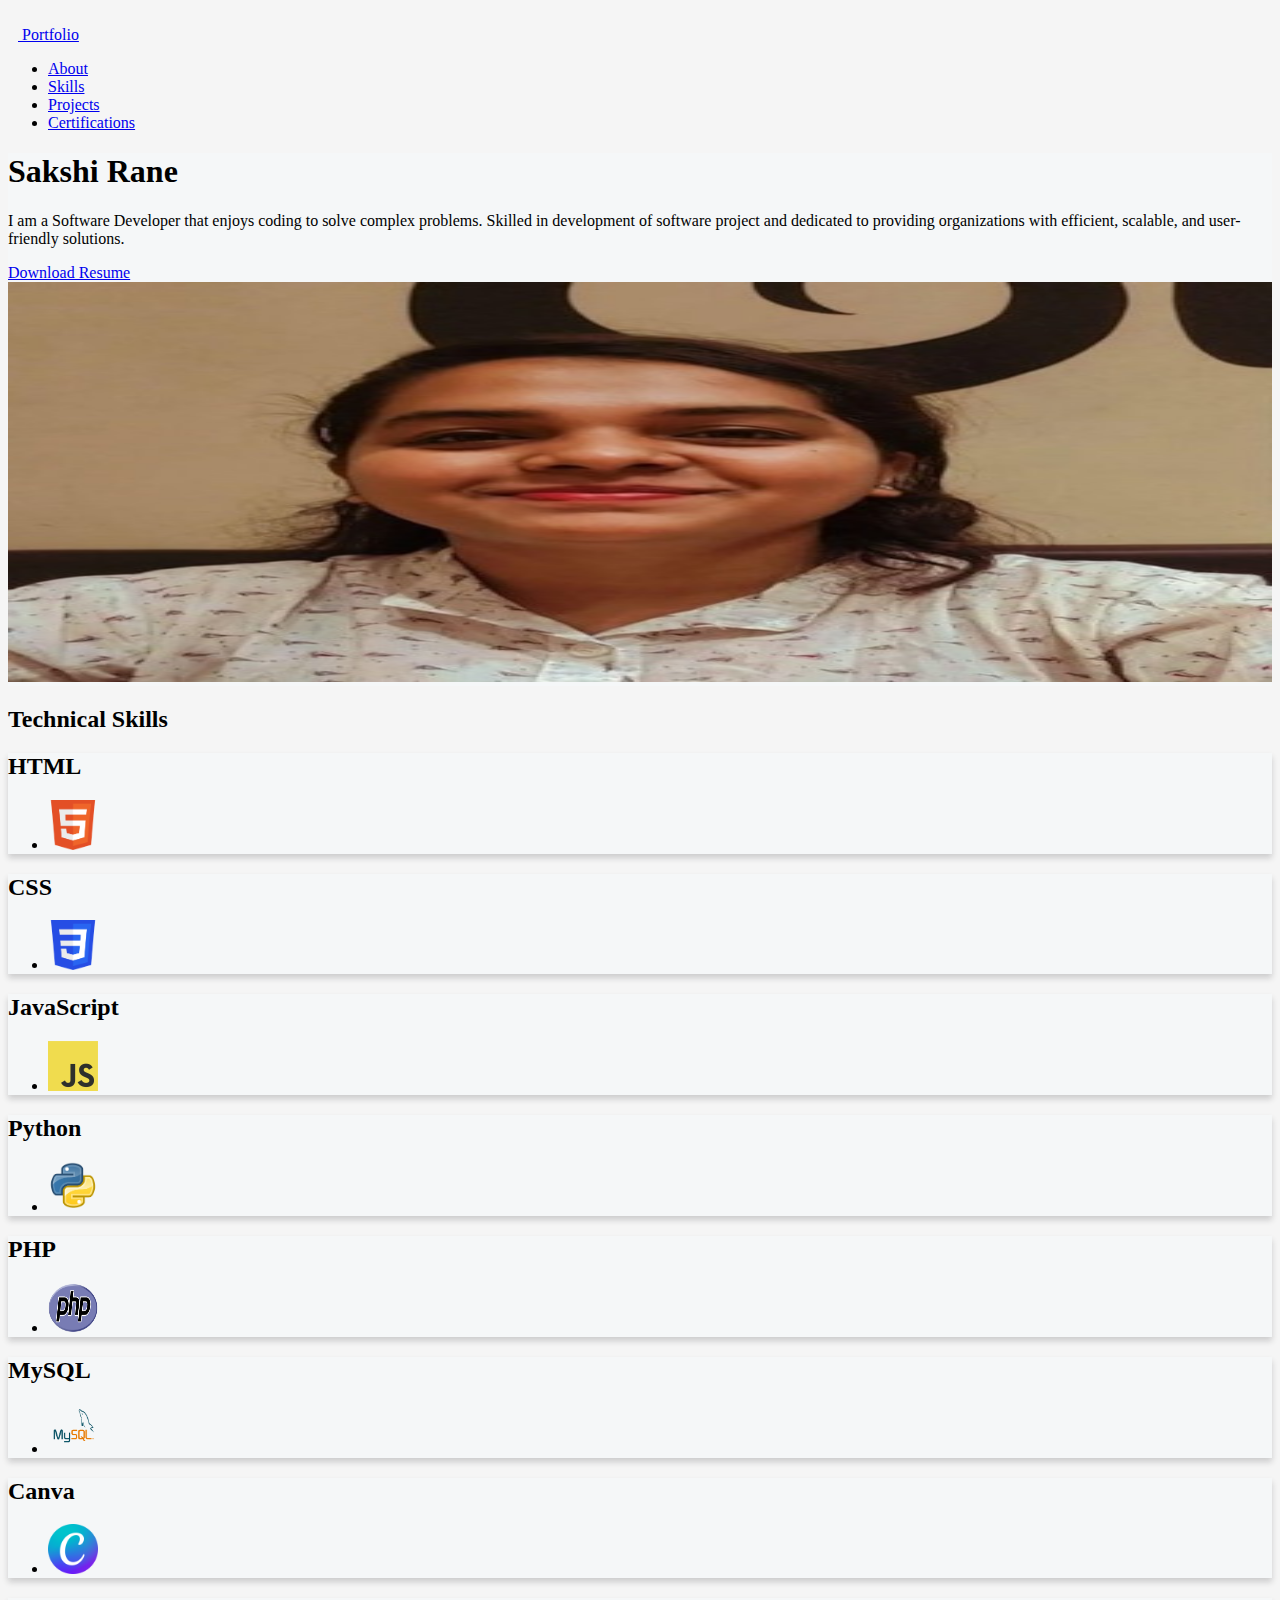
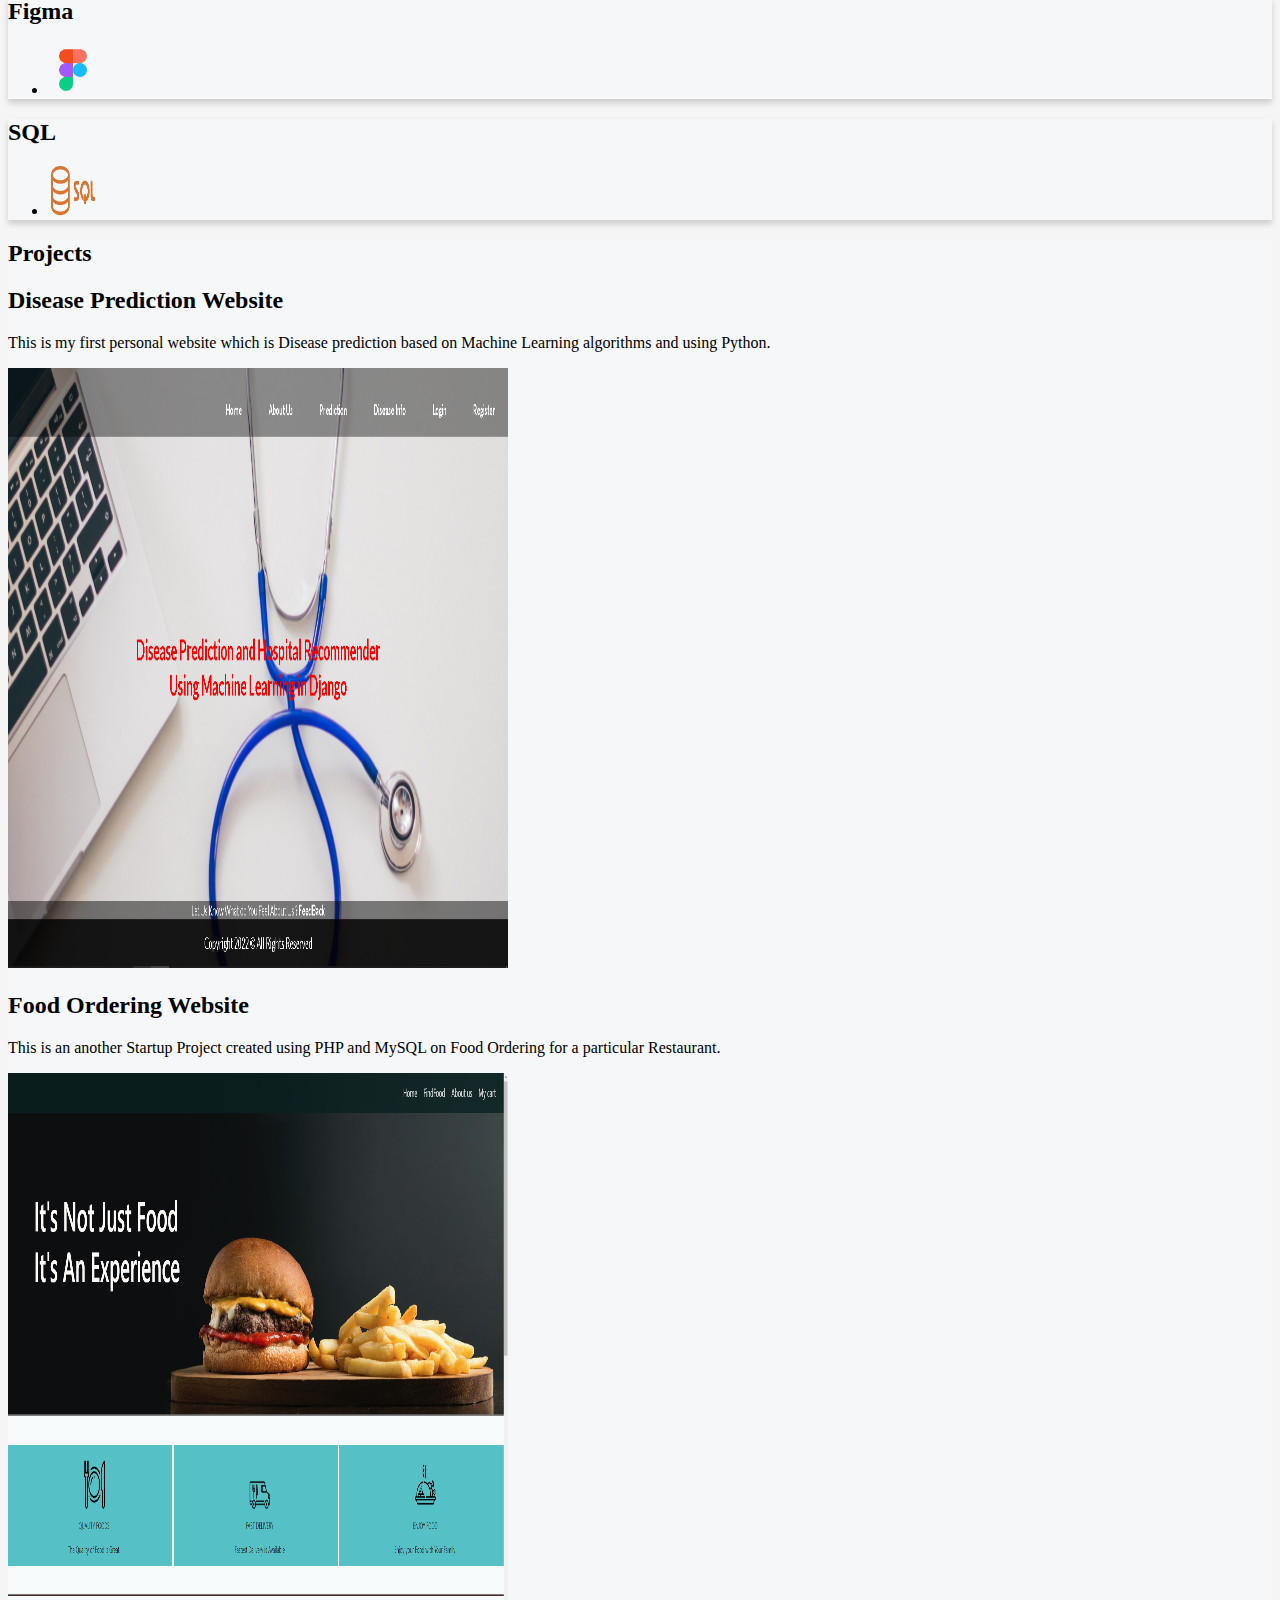
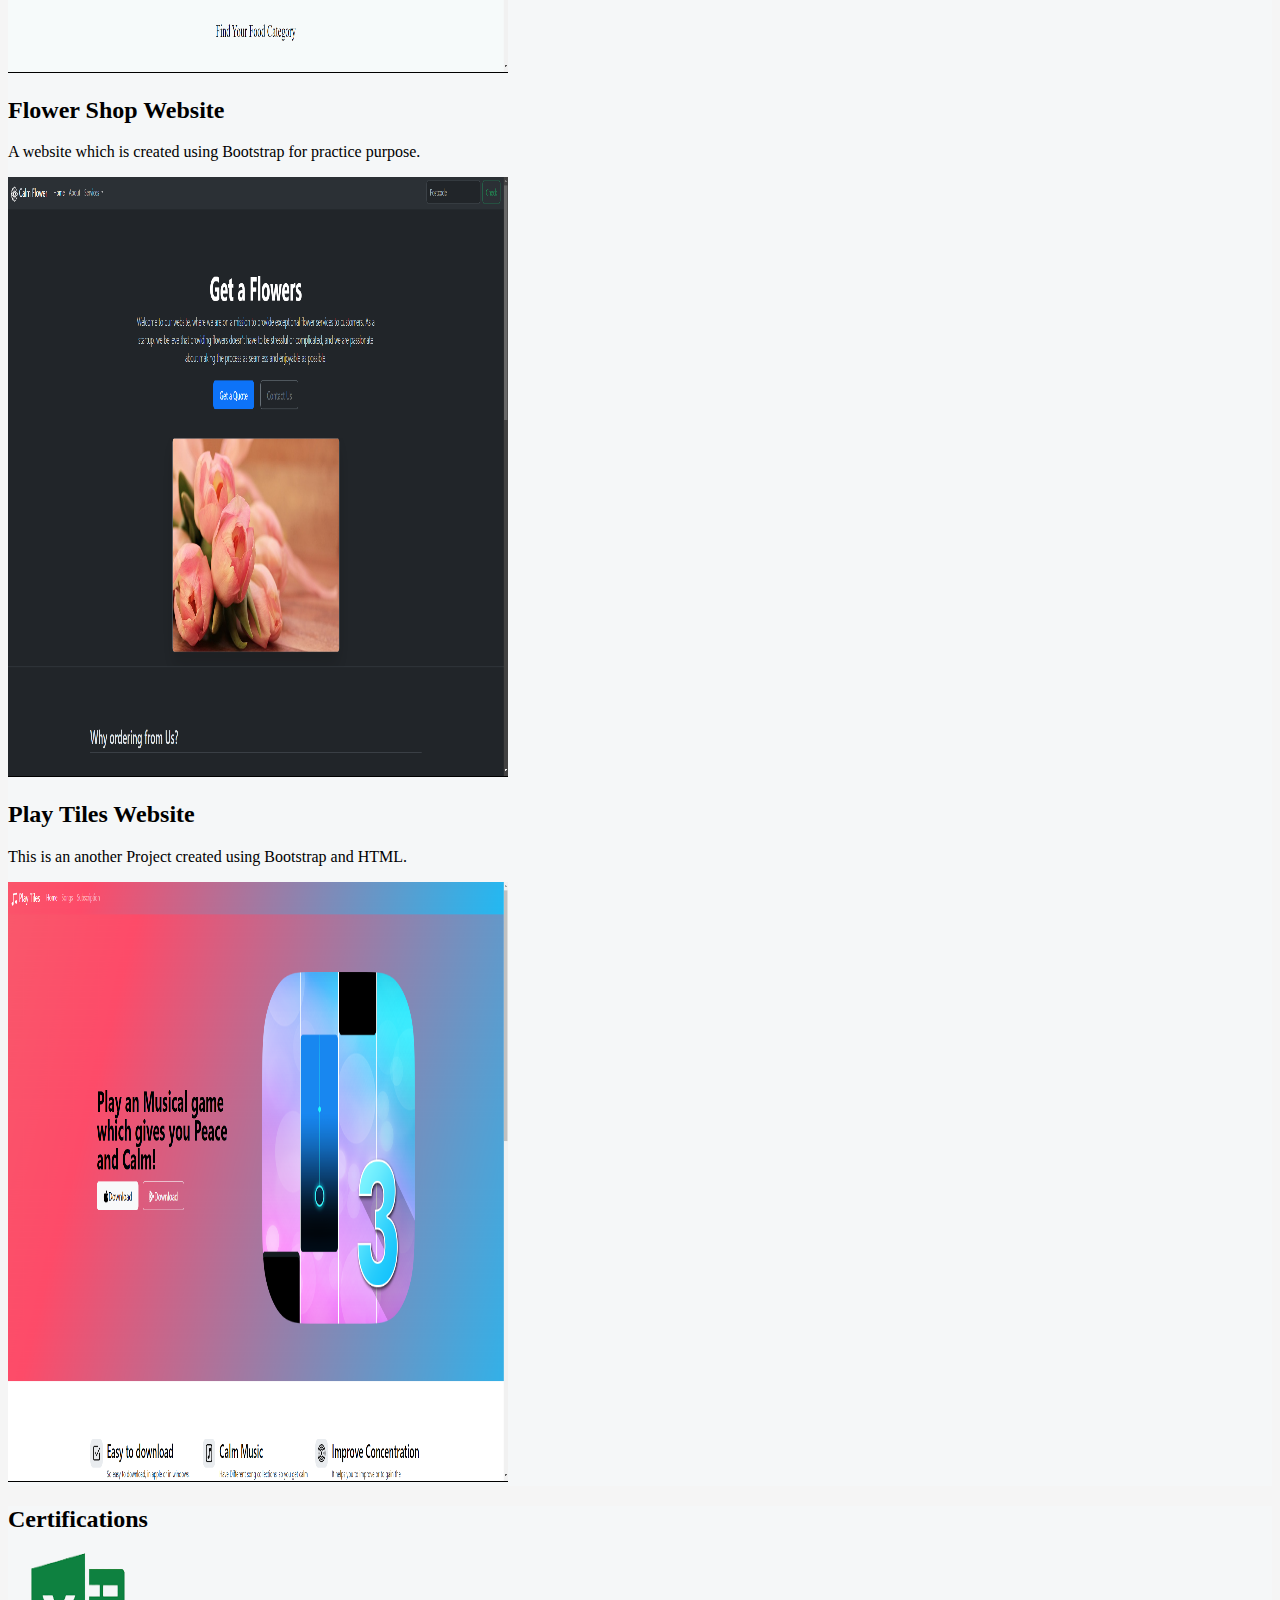
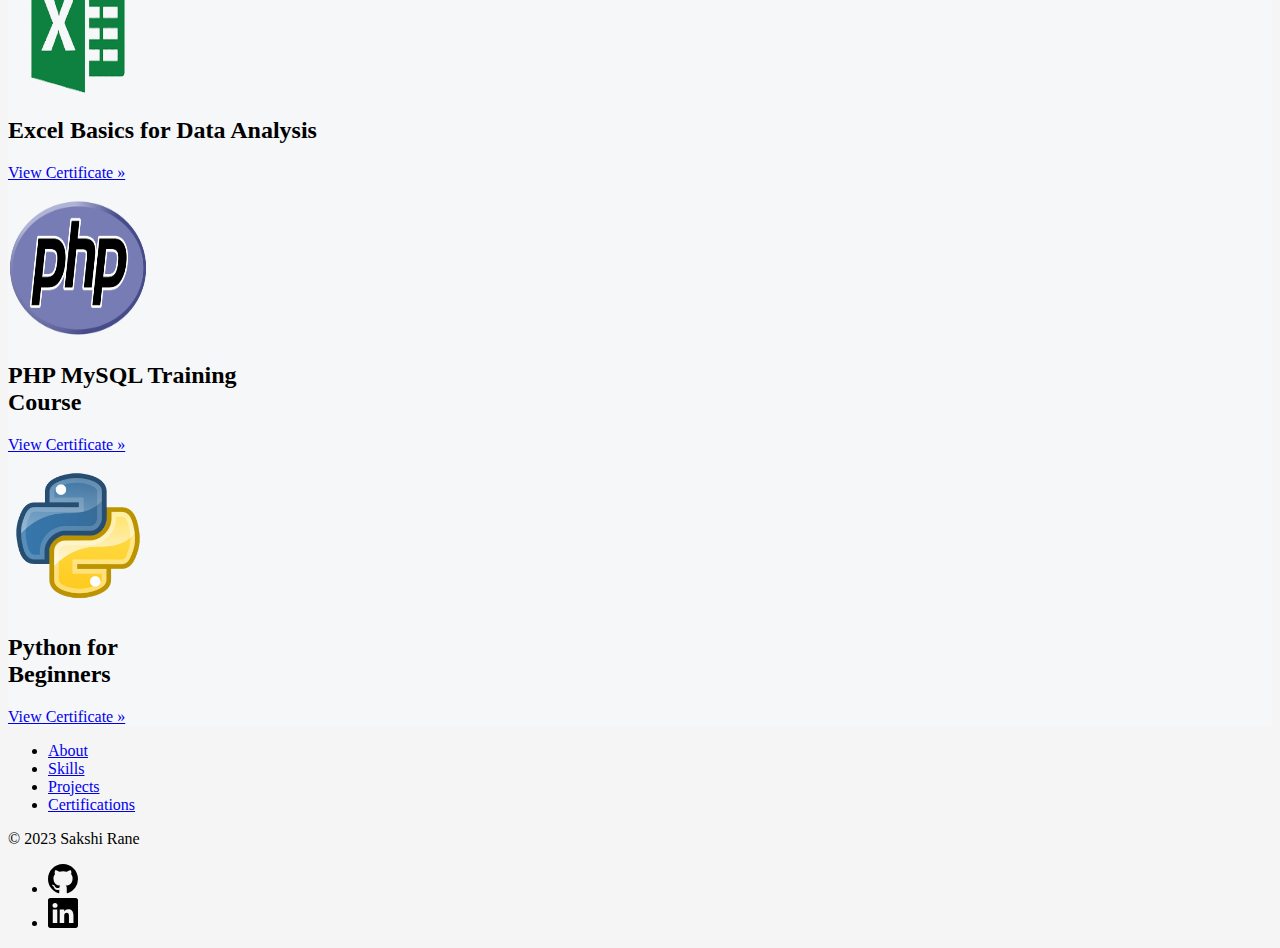
<file: index.html>
<!DOCTYPE html>
<html lang="en">
<head>
    <meta charset="UTF-8">
    <meta name="viewport" content="width=device-width, initial-scale=1.0">
    <title>Sakshi Rane Portfolio</title>
    <link href="https://cdn.jsdelivr.net/npm/bootstrap@5.3.2/dist/css/bootstrap.min.css" rel="stylesheet" 
    integrity="sha384-T3c6CoIi6uLrA9TneNEoa7RxnatzjcDSCmG1MXxSR1GAsXEV/Dwwykc2MPK8M2HN" crossorigin="anonymous">
    <script src= "https://cdnjs.cloudflare.com/ajax/libs/jquery/3.3.1/jquery.min.js"> </script> 
    <script src= "https://cdnjs.cloudflare.com/ajax/libs/popper.js/1.14.7/umd/popper.min.js"> </script> 
    <link rel="stylesheet" href="./style.css">
</head>

<body style="background-color: #F5F5F5;">
    <!-- <div class="container"> -->
        <header class="d-flex flex-wrap justify-content-center py-3 mb-4 border-bottom">
          <a href="/" class="d-flex align-items-center mb-1 mb-md-0 me-md-auto link-body-emphasis text-decoration-none">
            <svg class="bi me-2" width="10" height="32"><use xlink:href="#bootstrap"></use></svg>
            <span class="fs-4">Portfolio</span>
          </a>
    
          <ul class="nav nav-pills">
            <li class="nav-item"><a href="#about" class="nav-link link-dark">About</a></li>
            <li class="nav-item"><a href="#skills" class="nav-link link-dark">Skills</a></li>
            <li class="nav-item"><a href="#projects" class="nav-link link-dark">Projects</a></li>
            <li class="nav-item"><a href="#certifications" class="nav-link link-dark">Certifications</a></li>
          </ul>
        </header>
      <!-- </div> -->

      <div class="container my-5" id="about">
        <div class="row p-4 pb-0 pe-lg-0 pt-lg-5 align-items-center rounded-3 border shadow-lg" style="background-color: #F5F7F8;">
          <div class="col-lg-7 p-3 p-lg-5 pt-lg-3">
            <h1 class="display-4 fw-bold lh-1">Sakshi Rane</h1>
            <p class="lead">I am a Software Developer that enjoys coding to solve complex
              problems. Skilled in development of software project and dedicated to
              providing organizations with efficient, scalable, and user-friendly
              solutions.</p>
            <div class="d-grid gap-2 d-md-flex justify-content-md-start mb-4 mb-lg-3">
              <a class="btn btn-outline-secondary btn-lg px-4 me-md-2" href="Sakshi - Software Developer - Resume.pdf" download>Download Resume</a>
            </div>
          </div>
          <div class="col-lg-3 offset-lg-1 p-0 overflow-hidden shadow-lg mb-5 rounded-3">
              <img class="rounded-lg-3" src="./images/pic-profile.jpg" alt="profile image" width="100%" height="400px">
          </div>
        </div>
      </div>
      
      <div class="container px-4 py-5 mb-5" id="skills">
        <h2 class="display-5 border-bottom pb-3 text-center text-dark">Technical Skills</h2>
    
        <div class="row row-cols-1 row-cols-lg-3 align-items-stretch g-3 py-2 mt-3">
          <div class="col">
            <div class="card card-cover h-55 overflow-hidden text-white rounded-5 hover-zoom" id="html">
              <div class="d-flex flex-column p-5 text-white text-shadow-1">
                <h2 class="pt-1 mt-1 mb-4 display-6 lh-1 fw-bold text-black">HTML</h2>
                <ul class="d-flex list-unstyled mt-auto">
                  <li class="me-auto">
                    <img src="./images/html.png" alt="Bootstrap" width="50" height="50" class="rounded-circle border border-white">
                  </li>
                </ul>
              </div>
            </div>
          </div>
    
          <div class="col">
            <div class="card card-cover h-55 overflow-hidden text-white rounded-5 hover-zoom" id="css">
              <div class="d-flex flex-column p-5 text-white text-shadow-1">
                <h2 class="pt-1 mt-1 mb-4 display-6 lh-1 fw-bold text-black">CSS</h2>
                <ul class="d-flex list-unstyled mt-auto">
                  <li class="me-auto">
                    <img src="./images/css.png" alt="Bootstrap" width="50" height="50" class="rounded-circle border border-white">
                  </li>
                </ul>
              </div>
            </div>
          </div>
    
          <div class="col">
            <div class="card card-cover h-55 overflow-hidden text-white rounded-5 hover-zoom" id="js">
              <div class="d-flex flex-column p-5 pb- text-white text-shadow-1">
                <h2 class="pt-1 mt-1 mb-4 display-6 lh-1 fw-bold text-black">JavaScript</h2>
                <ul class="d-flex list-unstyled mt-auto">
                  <li class="me-auto">
                    <img src="./images/js.png" alt="Bootstrap" width="50" height="50" class="rounded-circle border border-white">
                  </li>
                </ul>
              </div>
            </div>
          </div>
        </div>

        <div class="row row-cols-1 row-cols-lg-3 align-items-stretch g-3 py-2">
          <div class="col">
            <div class="card card-cover h-55 overflow-hidden text-white rounded-5 hover-zoom" id="python">
              <div class="d-flex flex-column p-5 pb- text-white text-shadow-1">
                <h2 class="pt-1 mt-1 mb-4 display-6 lh-1 fw-bold text-black">Python</h2>
                <ul class="d-flex list-unstyled mt-auto">
                  <li class="me-auto">
                    <img src="./images/python.png" alt="Bootstrap" width="50" height="50" class="rounded-circle border border-white">
                  </li>
                </ul>
              </div>
            </div>
          </div>
    
          <div class="col">
            <div class="card card-cover h-55 overflow-hidden text-white rounded-5 hover-zoom" id="php">
              <div class="d-flex flex-column p-5 pb- text-white text-shadow-1">
                <h2 class="pt-1 mt-1 mb-4 display-6 lh-1 fw-bold text-black">PHP</h2>
                <ul class="d-flex list-unstyled mt-auto">
                  <li class="me-auto">
                    <img src="./images/php.png" alt="Bootstrap" width="50" height="50" class="rounded-circle border border-white">
                  </li>
                </ul>
              </div>
            </div>
          </div>
    
          <div class="col">
            <div class="card card-cover h-55 overflow-hidden text-white rounded-5 hover-zoom" id="mysql">
              <div class="d-flex flex-column p-5 pb- text-white text-shadow-1">
                <h2 class="pt-1 mt-1 mb-4 display-6 lh-1 fw-bold text-black">MySQL</h2>
                <ul class="d-flex list-unstyled mt-auto">
                  <li class="me-auto">
                    <img src="./images/mysql.png" alt="Bootstrap" width="50" height="50" class="rounded-circle border border-white">
                  </li>
                </ul>
              </div>
            </div>
          </div>
        </div>
        <div class="row row-cols-1 row-cols-lg-3 align-items-stretch g-3 py-2">
          <div class="col">
            <div class="card card-cover h-55 overflow-hidden text-black rounded-5 hover-zoom" id="canva">
              <div class="d-flex flex-column p-5 pb- text-white text-shadow-1">
                <h2 class="pt-1 mt-1 mb-4 display-6 lh-1 fw-bold text-black">Canva</h2>
                <ul class="d-flex list-unstyled mt-auto">
                  <li class="me-auto">
                    <img src="./images/canva.png" alt="Bootstrap" width="50" height="50" class="rounded-circle border border-white">
                  </li>
                </ul>
              </div>
            </div>
          </div>
    
          <div class="col">
            <div class="card card-cover h-55 overflow-hidden text-white rounded-5 hover-zoom" id="figma">
              <div class="d-flex flex-column p-5 pb- text-white text-shadow-1">
                <h2 class="pt-1 mt-1 mb-4 display-6 lh-1 fw-bold text-black">Figma</h2>
                <ul class="d-flex list-unstyled mt-auto">
                  <li class="me-auto">
                    <img src="./images/figma.png" alt="Bootstrap" width="50" height="50" class="rounded-circle border border-white">
                  </li>
                </ul>
              </div>
            </div>
          </div>
    
          <div class="col">
            <div class="card card-cover h-55 overflow-hidden text-white rounded-5 hover-zoom" id="sql">
              <div class="d-flex flex-column p-5 pb- text-white text-shadow-4">
                <h2 class="pt-1 mt-1 mb-4 display-6 lh-1 fw-bold text-black">SQL</h2>
                <ul class="d-flex list-unstyled mt-auto">
                  <li class="me-auto">
                    <img src="./images/sql.png" alt="Bootstrap" width="50" height="50" class="rounded-circle border border-white">
                  </li>
                </ul>
              </div>
            </div>
          </div>
        </div>
      </div>

      <div class="container" id="projects" style="background-color: #F5F7F8;">
        <div class="row p-4 pb-0 pe-lg-0 pt-lg-5 pb-5 align-items-center rounded-3 border shadow-lg">
              <h2 class="display-5 border-bottom pb-3 text-center text-dark">Projects</h2>

          <div class="row featurette mb-4 px-4 align-items-center mt-3">
              <div class="col-md-6">
                  <h2 class="featurette-heading fw-normal lh-1">Disease Prediction Website</h2>
                  <p class="lead text-muted">This is my first personal website which is Disease prediction based on Machine Learning algorithms and using Python.</p>
              </div>

              <div class="col-md-6 in-view" id="disease">
                  <img class="object-fit-cover img-fluid rounded-4" src="./images/DiseaseProject.png" width="500" height="600" alt="DiseaseProject website">
              </div>
          </div>

          <div class="row featurette mb-4 px-4 align-items-center">
              <div class="col-md-6 order-md-2">
                  <h2 class="featurette-heading fw-normal lh-1">Food Ordering Website</h2>
                  <p class="lead text-muted">This is an another Startup Project created using PHP and MySQL on Food Ordering for a particular Restaurant.</p>
              </div>
              <div class="col-md-6 order-md-1" id="food">
                  <img class="object-fit-cover img-fluid rounded-4" src="./images/FoodOrder.png" width="500" height="600" alt="FoodOrder website">
              </div>
          </div>

          <div class="row featurette mb-4 px-4 align-items-center">
              <div class="col-md-6">
                  <h2 class="featurette-heading fw-normal lh-1">Flower Shop Website</h2>
                  <p class="lead text-muted">A website which is created using Bootstrap for practice purpose.</p>
              </div>
              <div class="col-md-6">
                  <img class="object-fit-cover img-fluid rounded-4" src="./images/Flower_Shop.png" width="500" height="600" alt="Flower Shop website" id="flower">
              </div>
          </div>

          <div class="row featurette mb-4 px-4 align-items-center">
            <div class="col-md-6 order-md-2">
                <h2 class="featurette-heading fw-normal lh-1">Play Tiles Website</h2>
                <p class="lead text-muted">This is an another Project created using Bootstrap and HTML.</p>
            </div>
            <div class="col-md-6 order-md-1" id="tiles">
                <img class="object-fit-cover img-fluid rounded-4" src="./images/Play Tiles.png" width="500" height="600" alt="FoodOrder website">
            </div>
          </div>
        </div>
      </div>
      
      <div class="container text-center mb-5 mt-5" id="certifications" >
        <div class="row p-4 pb-0 pe-lg-0 pt-lg-5 align-items-center rounded-3 border shadow-lg" style="background-color: #F5F7F8;">
          <h2 class="display-5 border-bottom pb-3 text-center ">Certifications</h2>
          <div class="row mb-5 mt-5">
            <div class="col-lg-4">
              <img src="./images/excel.png" alt="excel icon" width="140" height="140" class="rounded-circle">
              <h2 class="fw-normal mb-3">Excel Basics for Data Analysis</h2>
              <p><a class="btn btn-outline-secondary" href="https://drive.google.com/file/d/1Noz_j6xXY83dczKkH47ddgabd40Q8-XP/view?usp=sharing">View Certificate »</a></p>
            </div>
            <div class="col-lg-4">
              <img src="./images/php.png" alt="excel icon" width="140" height="140" class="rounded-circle">            
              <h2 class="fw-normal mb-3">PHP MySQL Training <br> Course</h2>
              <p><a class="btn btn-outline-secondary" href="https://drive.google.com/file/d/1LyCHAAuGDf55xblkljhIki0p0Hj-ntFz/view?usp=drive_link">View Certificate »</a></p>
            </div>
            <div class="col-lg-4">
              <img src="./images/python.png" alt="excel icon" width="140" height="140" class="rounded-circle">
              <h2 class="fw-normal mb-3">Python for  <br>Beginners</h2>
              <p><a class="btn btn-outline-secondary" href="https://drive.google.com/file/d/1SFReMzAHhQULDLWAnHOD8M7iIRO9hXxA/view?usp=drive_link">View Certificate »</a></p>
            </div>
          </div>
        </div>
      </div>

    <div class="container">
      <ul class="nav justify-content-center mt-5">
        <li class="nav-item"><a href="#about" class="nav-link px-2 link-dark">About</a></li>
        <li class="nav-item"><a href="#skills" class="nav-link px-2 link-dark">Skills</a></li>
        <li class="nav-item"><a href="#projects" class="nav-link px-2 link-dark">Projects</a></li>
        <li class="nav-item"><a href="#certifications" class="nav-link px-2 link-dark">Certifications</a></li>
      </ul>
      <footer class="d-flex flex-wrap justify-content-between align-items-center py-2 my-2 border-top">
        <div class="col-md-4 d-flex align-items-center">
          <span class="text-dark">© 2023 Sakshi Rane</span>
        </div>
    
        <ul class="nav col-md-4 justify-content-end list-unstyled d-flex">
          <li class="ms-3"><a href="https://github.com/Sakshi2610"><img src="./images/github.svg" alt="github account image" width="30" height="30"></a></li>
          <li class="ms-3"><a href="https://www.linkedin.com/in/sakshirane/"><img src="./images/linkedin.svg" alt="linkedin account image" width="30" height="30"></a></li>
        </ul>
      </footer>
    </div>
<script src="https://cdn.jsdelivr.net/npm/bootstrap@5.3.2/dist/js/bootstrap.bundle.min.js" 
integrity="sha384-C6RzsynM9kWDrMNeT87bh95OGNyZPhcTNXj1NW7RuBCsyN/o0jlpcV8Qyq46cDfL" crossorigin="anonymous"></script>
</body>
</html>
</file>
<file: style.css>
#html, #css, #js, #python, #php, #mysql, #canva, #figma, #sql{
    background-color: #F5F7F8;
    transition: transform 0.2s ease;
    box-shadow: 0 4px 6px 0 rgba(22, 22, 26, 0.18);
      
}
#html:hover, #css:hover, #js:hover, #python:hover, #php:hover, #mysql:hover, #canva:hover, #figma:hover, #sql:hover{
    transform: scale(1.03);
    /* background-color: #222831; */
}

#disease, #food, #flower, #tiles{
    transition: transform 0.2s ease;
}

#disease:hover, #food:hover, #flower:hover, #tiles:hover{
    transform: scale(1.09);
}

/* #card-container {
    display: grid;
    justify-content: center;
    grid-template-columns: repeat(auto-fill, minmax(300px, 1fr));
    gap: 10px; 
    padding: 20px;
  }
  
  .card {
    background-color: #f3e9e9;
    border-radius: 8px;
    box-shadow: 0 4px 8px rgba(0, 0, 0, 0.1);
    padding: 0;
    margin: 0;

  }

  .card h2 {
    font-size: 1.5rem;
    margin-bottom: 10px;
  }

  .card img {
    width: 100px;
    height: auto;
    border-radius: 200px;
  } */

.gallery {
    display: grid;
    margin-top: 100px;
    grid-template-columns: repeat(auto-fill, minmax(110px, 1fr));
    gap: 10px;
  }
  
  .gallery img {
    width: 100px;
    height: 100PX;
    border-radius: 10px;
    box-shadow: 0 4px 8px rgba(24, 19, 19, 0.1);
    background-color: #f3e9e9;
  }
</file>
